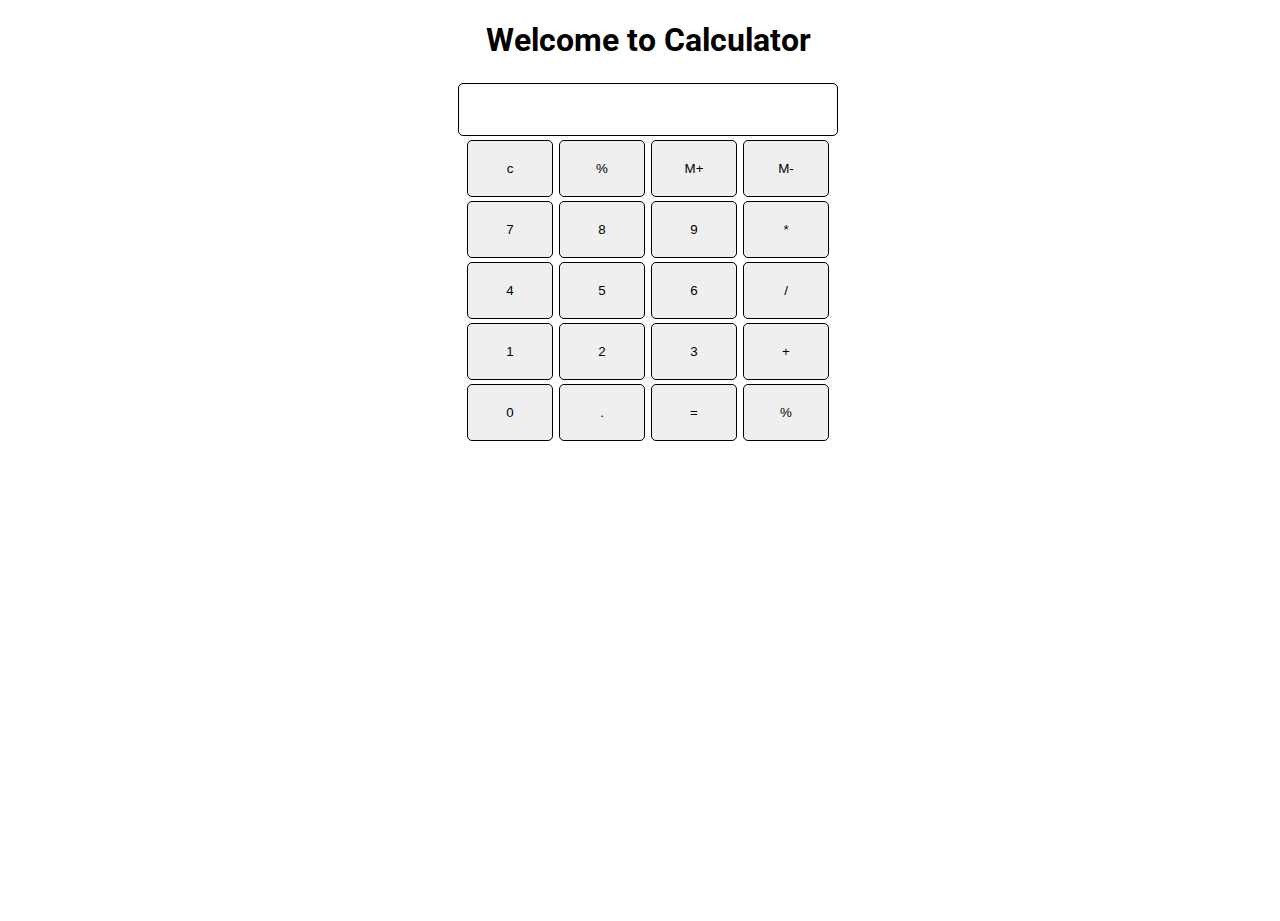
<file: index.html>
<!DOCTYPE html>
<html lang="en">
<head>
    <meta charset="UTF-8">
    <meta name="viewport" content="width=device-width, initial-scale=1.0">
    <title>Calculate me! - A calculate made by me</title>
    <link rel="stylesheet" href="style.css" type="text/css" /> 
    <link rel="stylesheet" href="utlils.css" type="text/css" />
</head>
<body>
    <h1 class="center">Welcome to Calculator</h1>
    <div class="hello  flax flex-col mx-auto">
        <div class="row">
            <input class="ui" type="text"/>
        </div>
        <div class="row">
            <button class="button">c</button>
            <button class="button">%</button>
            <button class="button">M+</button>
            <button class="button">M-</button>
        </div>
        <div class="row">
            <button class="button">7</button>
            <button class="button">8</button>
            <button class="button">9</button>
            <button class="button">*</button>
        </div>
        <div class="row">
            <button class="button">4</button>
            <button class="button">5</button>
            <button class="button">6</button>
            <button class="button">/</button>
        </div>    
        <div class="row">
            <button class="button">1</button>
            <button class="button">2</button>
            <button class="button">3</button>
            <button class="button">+</button>
        </div>
        <div class="row">
            <button class="button">0</button>
            <button class="button">.</button>
            <button class="button">=</button>
            <button class="button">%</button>
        </div>
    </div>
    <script src="pojct.js"></script>
</body>
</html>
</file>
<file: style.css>
@import url('https://fonts.googleapis.com/css2?family=Roboto:ital,wght@0,100;0,300;0,400;0,500;0,700;0,900;1,100;1,300;1,400;1,500;1,700;1,900&display=swap');

html,
body {
    height: 100%;
    width: 100%;
    font-family: "Roboto", sans-serif;
}

.button {
    width: 86px;
    padding: 20px;
    margin: 0px 1px;
    border: 1px solid black;
    border-radius: 5px;
    cursor: pointer;
}

.row {
    margin: 2px 0px;
}

.row input {
    font-size: 28.9px;
    margin: 0px;
    padding: 9px 1px;
    border: 1px solid black;
    border-radius: 5px;
}
</file>
<file: utlils.css>
.center{
    text-align: center;
}
.bg-red{
    background-color: red;
}
.mx-auto{
    margin: auto;
}
.flax{
    flex-direction: column;
    justify-content: center;
    text-align: center;
}
.flex-col{
    display: flex;
}
</file>
